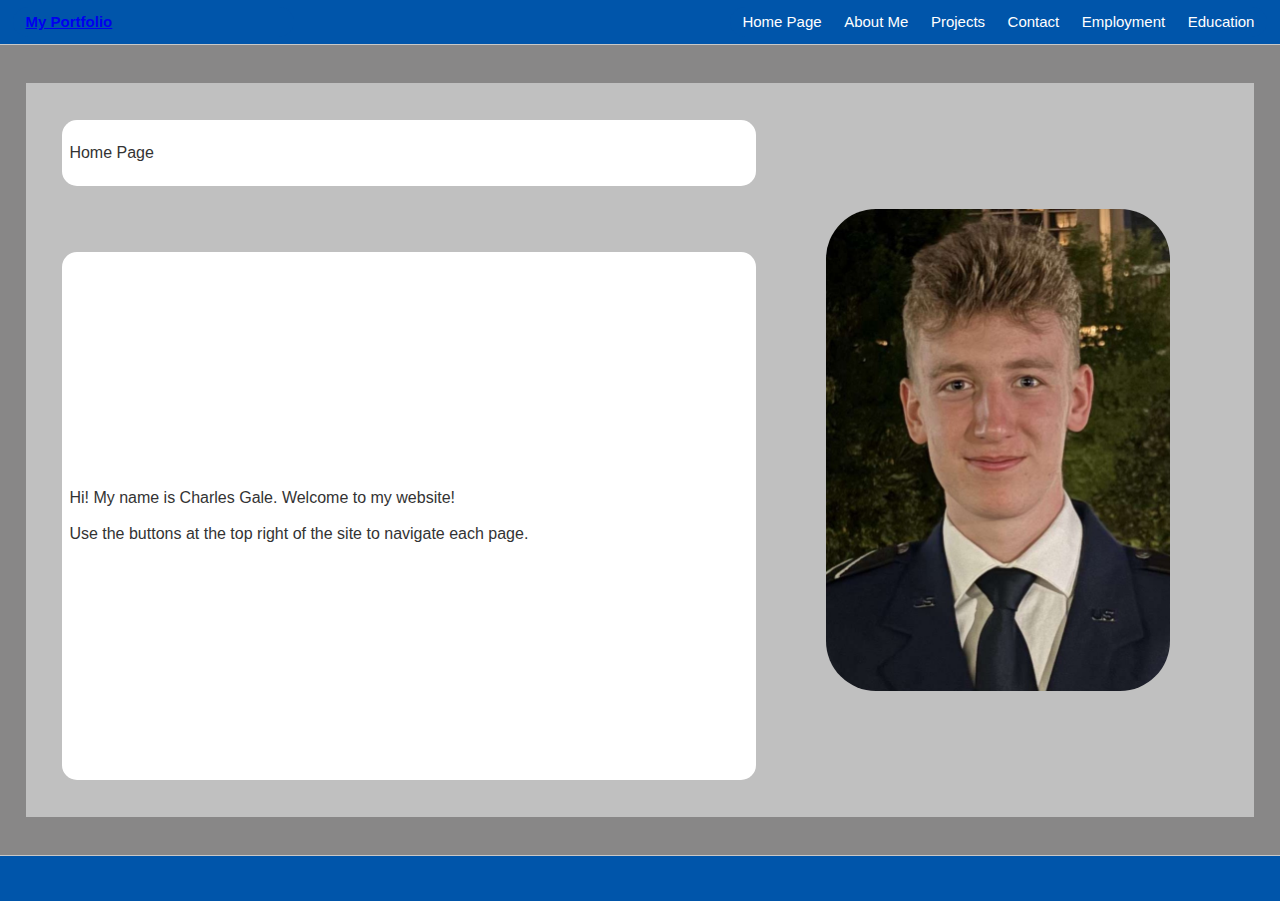
<file: index.html>
<!DOCTYPE html>
<html>
<head>
  <title>Charles Gale | Portfolio</title>
  <link rel="stylesheet" href="style.css" />
</head>
<body>
  <div id="header">
    <a href="index.html" id="websiteName"><strong>My Portfolio</strong></a>
    <div id="navbar">
      <a href="index.html" id="homeButton">Home Page</a>
      <a href="about_me.html" id="aboutButton">About Me</a>
      <a href="projects.html" id="projectsButton">Projects</a>
      <a href="contact.html" id="contactButton">Contact</a>
      <a href="employment.html" id="employmentButton">Employment</a>
      <a href="education.html" id="educationButton">Education</a>
    </div>
  </div>
  <div id="mainContent">
    <div id="contentBackground">
      <div id="leftContent">
        <div id="title">
          Home Page
        </div>
        <div id="description">
          Hi! My name is Charles Gale. Welcome to my website!<br><br>

          Use the buttons at the top right of the site to navigate each page.
        </div>
      </div>
      <div id="rightContent">
        <div id="imageBox">
          <img src="assets/IMG_11542.jpg" >
        </div>
      </div> 
    </div>

  </div>
  <div id="footer">
  </div>
</body>
</html>
</file>
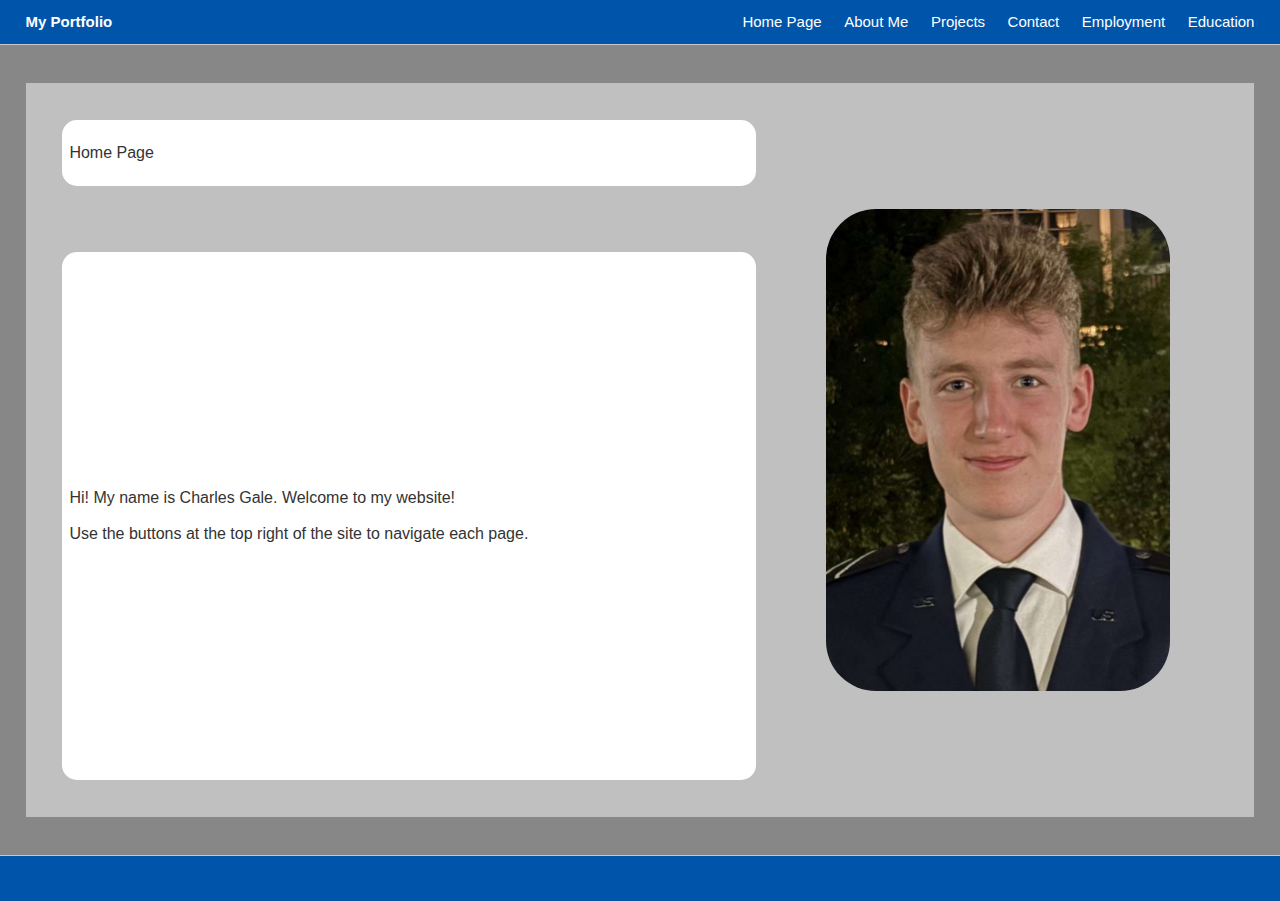
<file: HIC_Portfolio/index.html>
<!DOCTYPE html>
<html>
<head>
  <title>Charles Gale | Portfolio</title>
  <link rel="stylesheet" href="style.css" />
</head>
<body>
  <div id="header">
    <div id="websiteName"> <strong>My Portfolio</strong> </div>
    <div id="navbar">
      <a href="index.html" id="homeButton">Home Page</a>
      <a href="about_me.html" id="aboutButton">About Me</a>
      <a href="projects.html" id="projectsButton">Projects</a>
      <a href="contact.html" id="contactButton">Contact</a>
      <a href="employment.html" id="employmentButton">Employment</a>
      <a href="education.html" id="educationButton">Education</a>
    </div>
  </div>
  <div id="mainContent">
    <div id="contentBackground">
      <div id="leftContent">
        <div id="title">
          Home Page
        </div>
        <div id="description">
          Hi! My name is Charles Gale. Welcome to my website!<br><br>

          Use the buttons at the top right of the site to navigate each page.
        </div>
      </div>
      <div id="rightContent">
        <div id="imageBox">
          <img src="assets/IMG_11542.jpg" >
        </div>
      </div> 
    </div>

  </div>
  <div id="footer">
  </div>
</body>
</html>
</file>
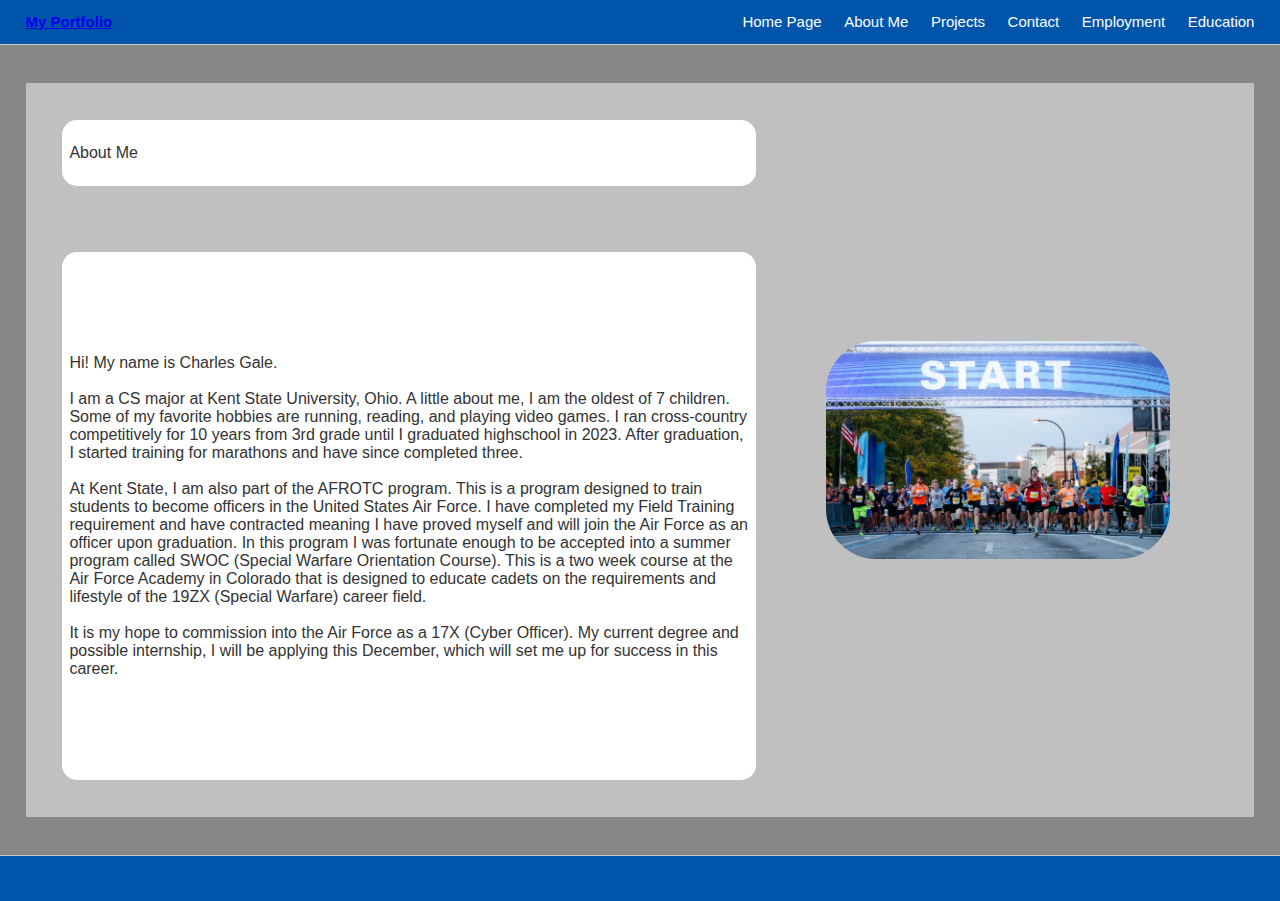
<file: about_me.html>
<!DOCTYPE html>
<html>
<head>
  <title>Charles Gale | Portfolio</title>
  <link rel="stylesheet" href="style.css" />
</head>
<body>
  <div id="header">
    <a href="index.html" id="websiteName"><strong>My Portfolio</strong></a>
    <div id="navbar">
      <a href="index.html" id="homeButton">Home Page</a>
      <a href="about_me.html" id="aboutButton">About Me</a>
      <a href="projects.html" id="projectsButton">Projects</a>
      <a href="contact.html" id="contactButton">Contact</a>
      <a href="employment.html" id="employmentButton">Employment</a>
      <a href="education.html" id="educationButton">Education</a>
    </div>
  </div>
  <div id="mainContent">
    <div id="contentBackground">
      <div id="leftContent">
        <div id="title">
          About Me
        </div>
        <div id="description">
          <p>
            Hi! My name is Charles Gale.<br><br>
            I am a CS major at Kent State University, Ohio. A little about me, I am the oldest of 7 children. Some of my favorite
            hobbies are running, reading, and playing video games. I ran cross-country competitively for 10 years from 3rd grade 
            until I graduated highschool in 2023. After graduation, I started training for marathons and have since completed three.<br><br>

            At Kent State, I am also part of the AFROTC program. This is a program designed to train students to become officers in the
            United States Air Force. I have completed my Field Training requirement and have contracted meaning I have proved myself
            and will join the Air Force as an officer upon graduation. In this program I was fortunate enough to be accepted into a summer
            program called SWOC (Special Warfare Orientation Course). This is a two week course at the Air Force Academy in Colorado that is 
            designed to educate cadets on the requirements and lifestyle of the 19ZX (Special Warfare) career field.<br><br>

            It is my hope to commission into the Air Force as a 17X (Cyber Officer). My current degree and possible internship, I will be applying
            this December, which will set me up for success in this career.
          </p>
        </div>
      </div>
      <div id="rightContent">
        <div id="imageBox">
          <img src="assets/Akron_Marathon_Start_i.webp" >
        </div>
      </div> 
    </div>

  </div>
  <div id="footer">
  </div>
</body>
</html>
</file>
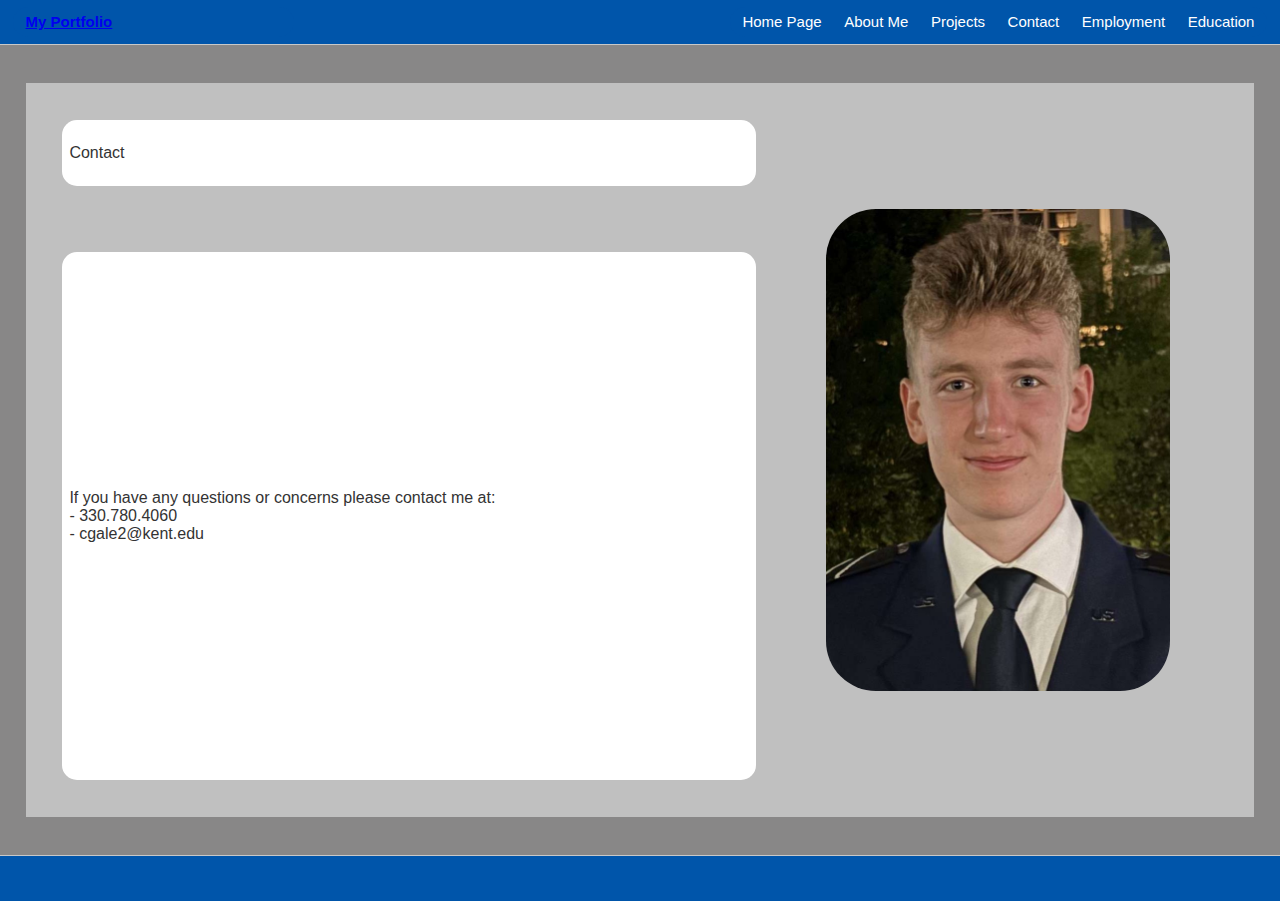
<file: contact.html>
<!DOCTYPE html>
<html>
<head>
  <title>Charles Gale | Portfolio</title>
  <link rel="stylesheet" href="style.css" />
</head>
<body>
  <div id="header">
    <a href="index.html" id="websiteName"><strong>My Portfolio</strong></a>
    <div id="navbar">
      <a href="index.html" id="homeButton">Home Page</a>
      <a href="about_me.html" id="aboutButton">About Me</a>
      <a href="projects.html" id="projectsButton">Projects</a>
      <a href="contact.html" id="contactButton">Contact</a>
      <a href="employment.html" id="employmentButton">Employment</a>
      <a href="education.html" id="educationButton">Education</a>
    </div>
  </div>
  <div id="mainContent">
    <div id="contentBackground">
      <div id="leftContent">
        <div id="title">
          Contact
        </div>
        <div id="description">
            <p>
                If you have any questions or concerns please contact me at: <br>
                 -   330.780.4060<br>
                 -   cgale2@kent.edu
            </p>
        </div>
      </div>
      <div id="rightContent">
        <div id="imageBox">
          <img src="assets/IMG_11542.jpg" >
        </div>
      </div> 
    </div>

  </div>
  <div id="footer">
  </div>
</body>
</html>
</file>
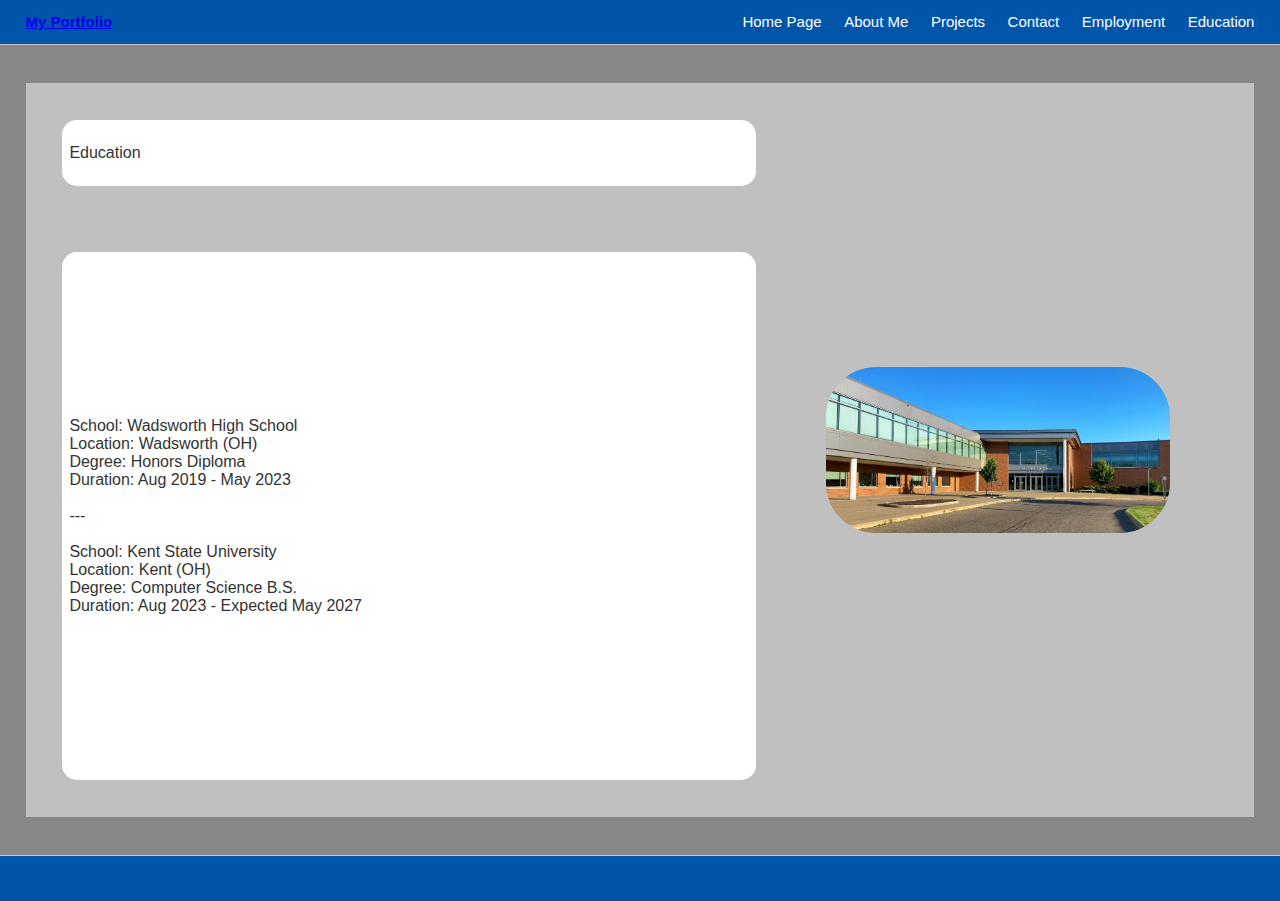
<file: education.html>
<!DOCTYPE html>
<html>
<head>
  <title>Charles Gale | Portfolio</title>
  <link rel="stylesheet" href="style.css" />
</head>
<body>
  <div id="header">
    <a href="index.html" id="websiteName"><strong>My Portfolio</strong></a>
    <div id="navbar">
      <a href="index.html" id="homeButton">Home Page</a>
      <a href="about_me.html" id="aboutButton">About Me</a>
      <a href="projects.html" id="projectsButton">Projects</a>
      <a href="contact.html" id="contactButton">Contact</a>
      <a href="employment.html" id="employmentButton">Employment</a>
      <a href="education.html" id="educationButton">Education</a>
    </div>
  </div>
  <div id="mainContent">
    <div id="contentBackground">
      <div id="leftContent">
        <div id="title">
          Education
        </div>
        <div id="description">
            <p>
            School: Wadsworth High School<br>
            Location: Wadsworth (OH)<br>
            Degree: Honors Diploma<br>
            Duration: Aug 2019 - May 2023<br>
                <br>
            --- <br>
                <br>
            School: Kent State University<br>
            Location: Kent (OH)<br>
            Degree: Computer Science B.S.<br>
            Duration: Aug 2023 - Expected May 2027<br>
            </p>
        </div>
      </div>
      <div id="rightContent">
        <div id="imageBox">
          <img src="assets/Wadsworth_7.jpg" >
        </div>
      </div> 
    </div>

  </div>
  <div id="footer">
  </div>
</body>
</html>
</file>
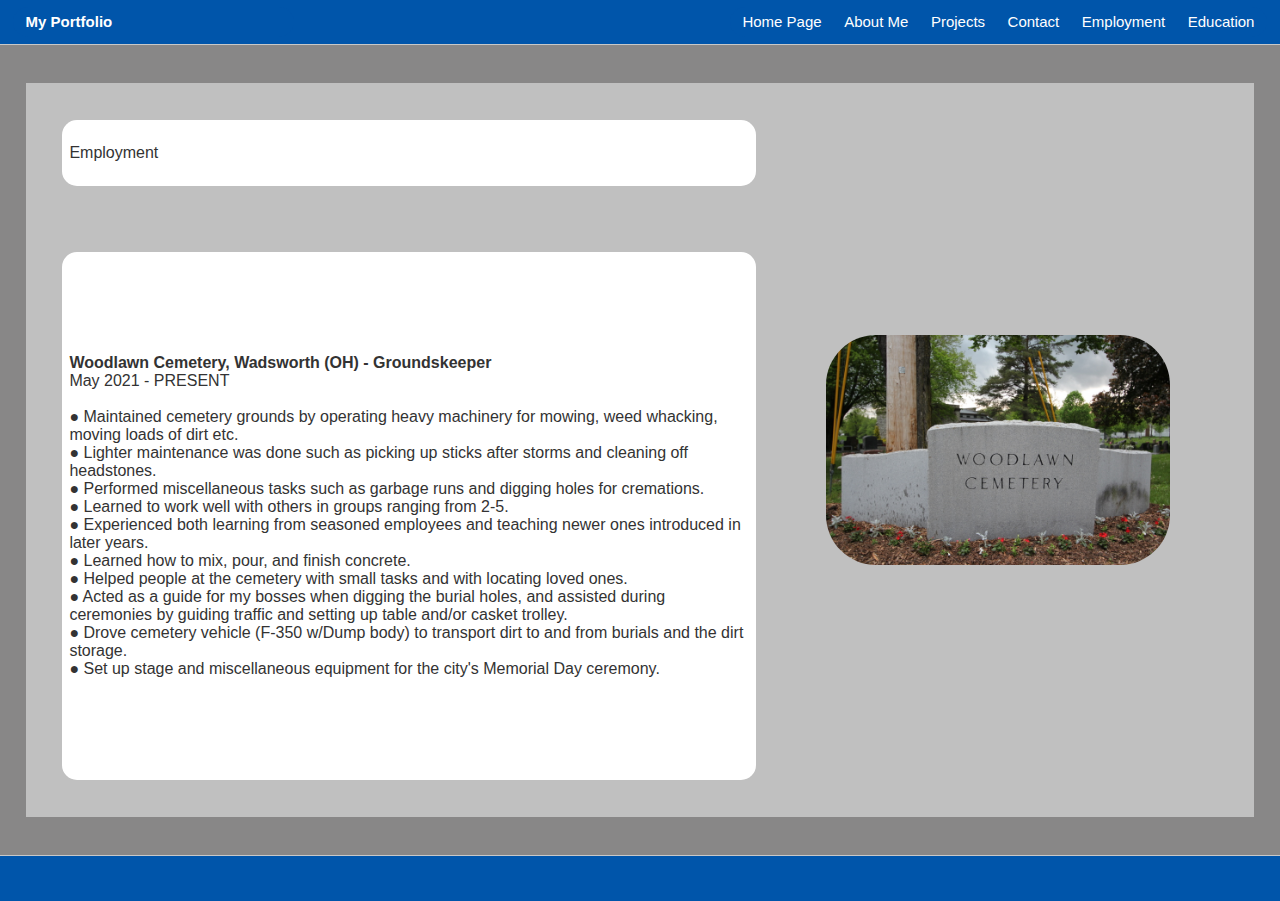
<file: employment.html>
<!DOCTYPE html>
<html>
<head>
  <title>Charles Gale | Portfolio</title>
  <link rel="stylesheet" href="style.css" />
</head>
<body>
  <div id="header">
    <div id="websiteName"> <strong>My Portfolio</strong> </div>
    <div id="navbar">
      <a href="index.html" id="homeButton">Home Page</a>
      <a href="about_me.html" id="aboutButton">About Me</a>
      <a href="projects.html" id="projectsButton">Projects</a>
      <a href="contact.html" id="contactButton">Contact</a>
      <a href="employment.html" id="employmentButton">Employment</a>
      <a href="education.html" id="educationButton">Education</a>
    </div>
  </div>
  <div id="mainContent">
    <div id="contentBackground">
      <div id="leftContent">
        <div id="title">
          Employment
        </div>
        <div id="description">
            <p>
            <strong>Woodlawn Cemetery, Wadsworth (OH) - Groundskeeper</strong><br>
            <weak>May 2021 - PRESENT</weak><br><br>
            ● Maintained cemetery grounds by operating heavy machinery for mowing, weed
            whacking, moving loads of dirt etc.<br>
            ● Lighter maintenance was done such as picking up sticks after storms and cleaning off
            headstones.<br>
            ● Performed miscellaneous tasks such as garbage runs and digging holes for cremations.<br>
            ● Learned to work well with others in groups ranging from 2-5.<br>
            ● Experienced both learning from seasoned employees and teaching newer ones
            introduced in later years.<br>
            ● Learned how to mix, pour, and finish concrete.<br>
            ● Helped people at the cemetery with small tasks and with locating loved ones.<br>
            ● Acted as a guide for my bosses when digging the burial holes, and assisted during
            ceremonies by guiding traffic and setting up table and/or casket trolley.<br>
            ● Drove cemetery vehicle (F-350 w/Dump body) to transport dirt to and from burials and the
            dirt storage.<br>
            ● Set up stage and miscellaneous equipment for the city's Memorial Day ceremony.<br>
            </p>
        </div>
      </div>
      <div id="rightContent">
        <div id="imageBox">
          <img src="assets/CEM44176_131086916528 (1).jpg" >
        </div>
      </div> 
    </div>

  </div>
  <div id="footer">
  </div>
</body>
</html>
</file>
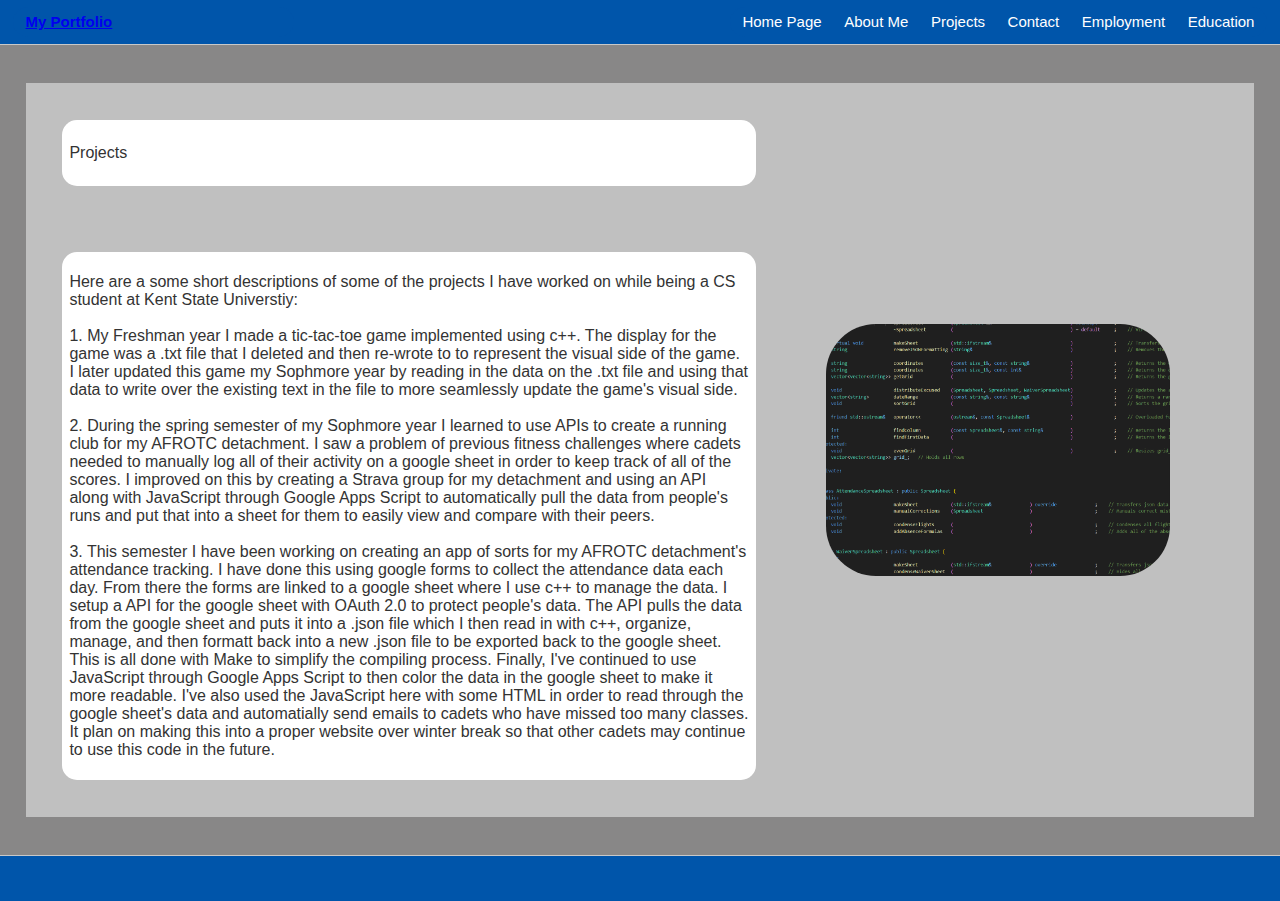
<file: projects.html>
<!DOCTYPE html>
<html>
<head>
  <title>Charles Gale | Portfolio</title>
  <link rel="stylesheet" href="style.css" />
</head>
<body>
  <div id="header">
    <a href="index.html" id="websiteName"><strong>My Portfolio</strong></a>
    <div id="navbar">
      <a href="index.html" id="homeButton">Home Page</a>
      <a href="about_me.html" id="aboutButton">About Me</a>
      <a href="projects.html" id="projectsButton">Projects</a>
      <a href="contact.html" id="contactButton">Contact</a>
      <a href="employment.html" id="employmentButton">Employment</a>
      <a href="education.html" id="educationButton">Education</a>
    </div>
  </div>
  <div id="mainContent">
    <div id="contentBackground">
      <div id="leftContent">
        <div id="title">
          Projects
        </div>
        <div id="description">
          <p>
            Here are a some short descriptions of some of the projects I have worked on while being a CS student at Kent State Universtiy:<br><br>

            1. My Freshman year I made a tic-tac-toe game implemented using c++. The display for the game was a .txt file that I deleted and then re-wrote to
            to represent the visual side of the game. I later updated this game my Sophmore year by reading in the data on the .txt file and using that data to 
            write over the existing text in the file to more seamlessly update the game's visual side.<br><br>

            2. During the spring semester of my Sophmore year I learned to use APIs to create a running club for my AFROTC detachment. I saw a problem of previous
            fitness challenges where cadets needed to manually log all of their activity on a google sheet in order to keep track of all of the scores. I improved 
            on this by creating a Strava group for my detachment and using an API along with JavaScript through Google Apps Script to automatically pull the data 
            from people's runs and put that into a sheet for them to easily view and compare with their peers.<br><br>
            
            3. This semester I have been working on creating an app of sorts for my AFROTC detachment's attendance tracking. I have done this using google forms to
            collect the attendance data each day. From there the forms are linked to a google sheet where I use c++ to manage the data. I setup a API for the google sheet
            with OAuth 2.0 to protect people's data. The API pulls the data from the google sheet and puts it into a .json file which I then read in with c++, organize, manage,
            and then formatt back into a new .json file to be exported back to the google sheet. This is all done with Make to simplify the compiling process. Finally, I've continued
            to use JavaScript through Google Apps Script to then color the data in the google sheet to make it more readable. I've also used the JavaScript here with some 
            HTML in order to read through the google sheet's data and automatially send emails to cadets who have missed too many classes. It plan on making this into a proper website
            over winter break so that other cadets may continue to use this code in the future.
          </p>
        </div>
      </div>
      <div id="rightContent">
        <div id="imageBox">
          <img src="assets/Screenshot_2025-11-12_120443.png" >
        </div>
      </div> 
    </div>

  </div>
  <div id="footer">
  </div>
</body>
</html>
</file>
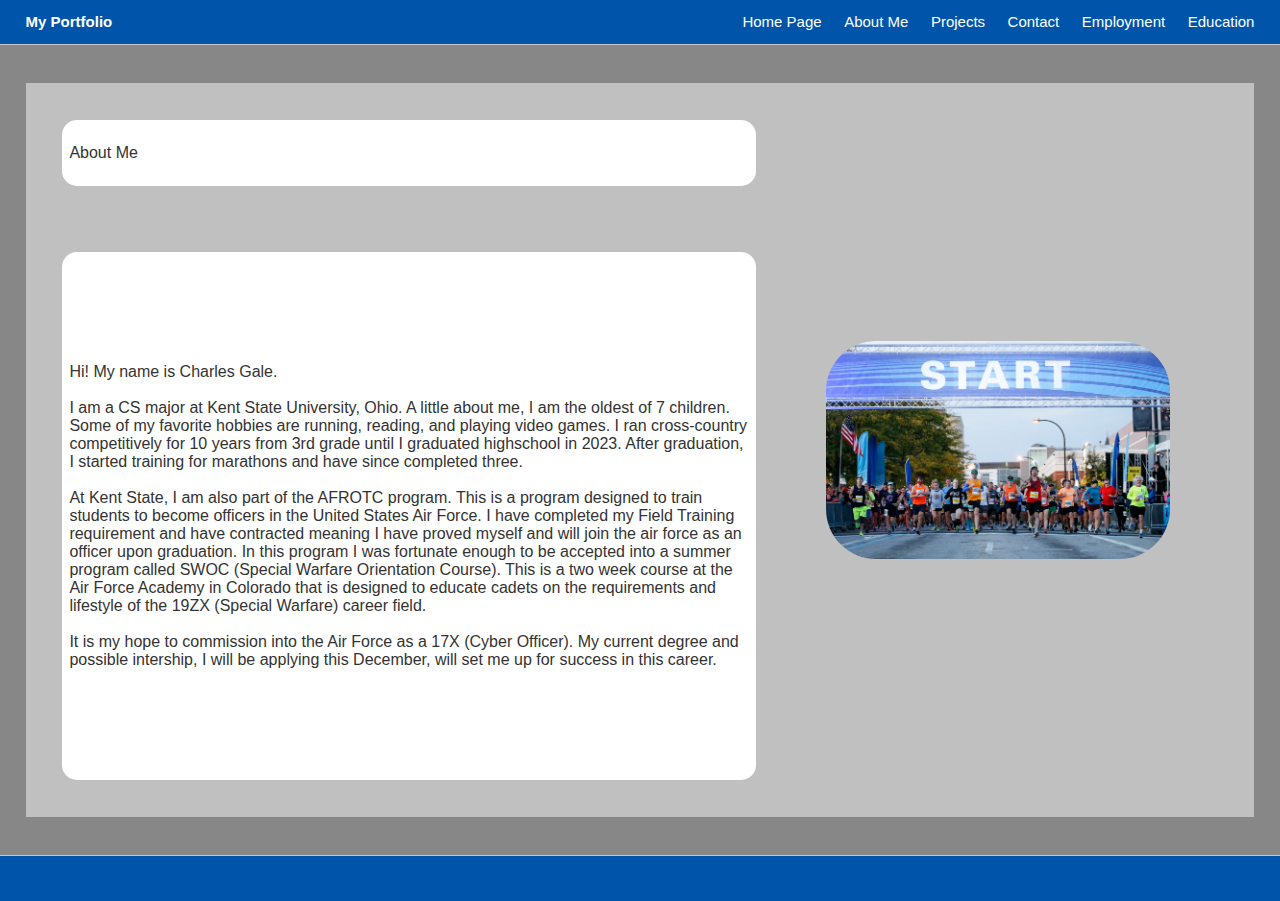
<file: HIC_Portfolio/about_me.html>
<!DOCTYPE html>
<html>
<head>
  <title>Charles Gale | Portfolio</title>
  <link rel="stylesheet" href="style.css" />
</head>
<body>
  <div id="header">
    <div id="websiteName"> <strong>My Portfolio</strong> </div>
    <div id="navbar">
      <a href="index.html" id="homeButton">Home Page</a>
      <a href="about_me.html" id="aboutButton">About Me</a>
      <a href="projects.html" id="projectsButton">Projects</a>
      <a href="contact.html" id="contactButton">Contact</a>
      <a href="employment.html" id="employmentButton">Employment</a>
      <a href="education.html" id="educationButton">Education</a>
    </div>
  </div>
  <div id="mainContent">
    <div id="contentBackground">
      <div id="leftContent">
        <div id="title">
          About Me
        </div>
        <div id="description">
          <p>
            Hi! My name is Charles Gale.<br><br>
            I am a CS major at Kent State University, Ohio. A little about me, I am the oldest of 7 children. Some of my favorite
            hobbies are running, reading, and playing video games. I ran cross-country competitively for 10 years from 3rd grade 
            until I graduated highschool in 2023. After graduation, I started training for marathons and have since completed three.<br><br>

            At Kent State, I am also part of the AFROTC program. This is a program designed to train students to become officers in the
            United States Air Force. I have completed my Field Training requirement and have contracted meaning I have proved myself
            and will join the air force as an officer upon graduation. In this program I was fortunate enough to be accepted into a summer
            program called SWOC (Special Warfare Orientation Course). This is a two week course at the Air Force Academy in Colorado that is 
            designed to educate cadets on the requirements and lifestyle of the 19ZX (Special Warfare) career field.<br><br>

            It is my hope to commission into the Air Force as a 17X (Cyber Officer). My current degree and possible intership, I will be applying
            this December, will set me up for success in this career.
          </p>
        </div>
      </div>
      <div id="rightContent">
        <div id="imageBox">
          <img src="assets/Akron_Marathon_Start_i.webp" >
        </div>
      </div> 
    </div>

  </div>
  <div id="footer">
  </div>
</body>
</html>
</file>
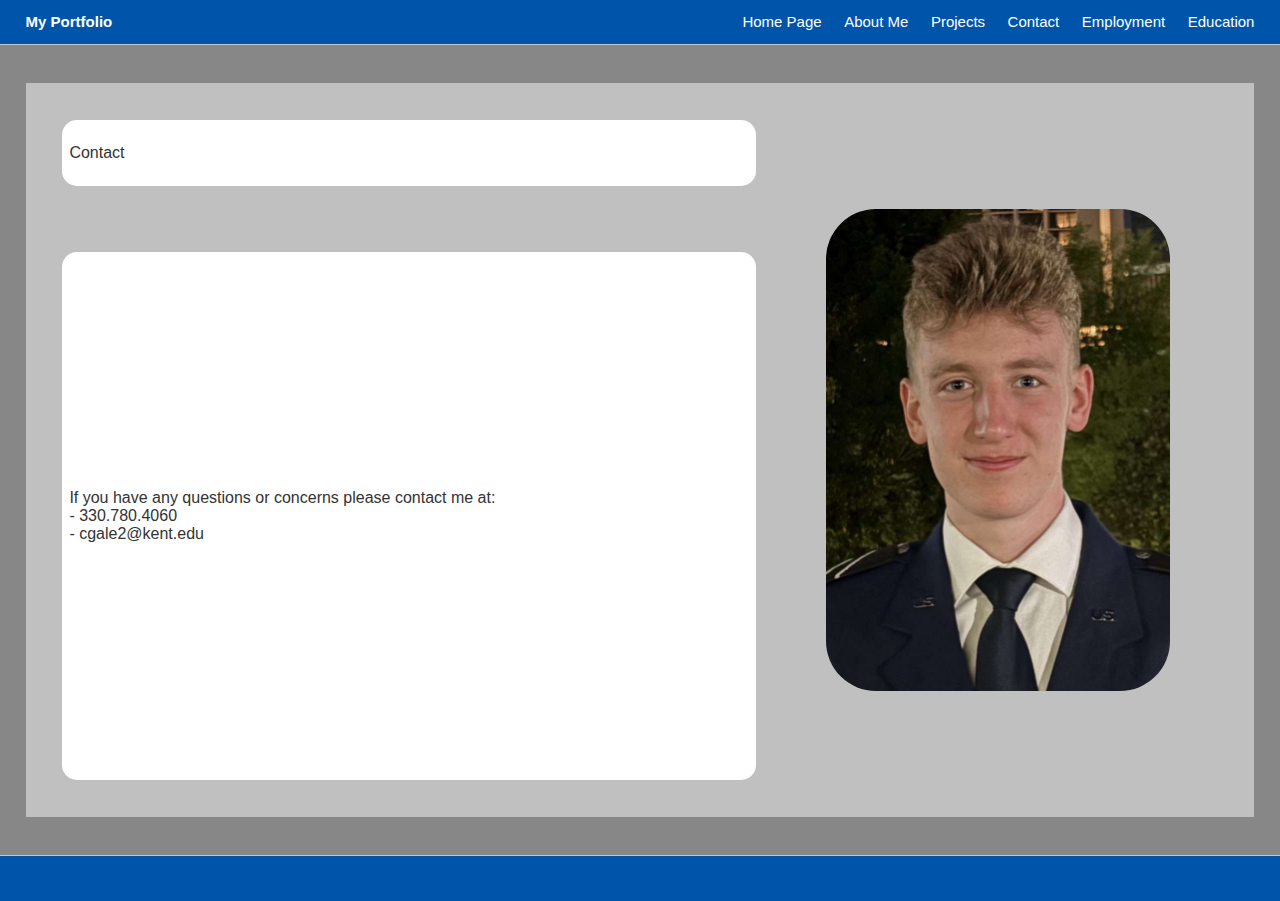
<file: HIC_Portfolio/contact.html>
<!DOCTYPE html>
<html>
<head>
  <title>Charles Gale | Portfolio</title>
  <link rel="stylesheet" href="style.css" />
</head>
<body>
  <div id="header">
    <div id="websiteName"> <strong>My Portfolio</strong> </div>
    <div id="navbar">
      <a href="index.html" id="homeButton">Home Page</a>
      <a href="about_me.html" id="aboutButton">About Me</a>
      <a href="projects.html" id="projectsButton">Projects</a>
      <a href="contact.html" id="contactButton">Contact</a>
      <a href="employment.html" id="employmentButton">Employment</a>
      <a href="education.html" id="educationButton">Education</a>
    </div>
  </div>
  <div id="mainContent">
    <div id="contentBackground">
      <div id="leftContent">
        <div id="title">
          Contact
        </div>
        <div id="description">
            <p>
                If you have any questions or concerns please contact me at: <br>
                 -   330.780.4060<br>
                 -   cgale2@kent.edu
            </p>
        </div>
      </div>
      <div id="rightContent">
        <div id="imageBox">
          <img src="assets/IMG_11542.jpg" >
        </div>
      </div> 
    </div>

  </div>
  <div id="footer">
  </div>
</body>
</html>
</file>
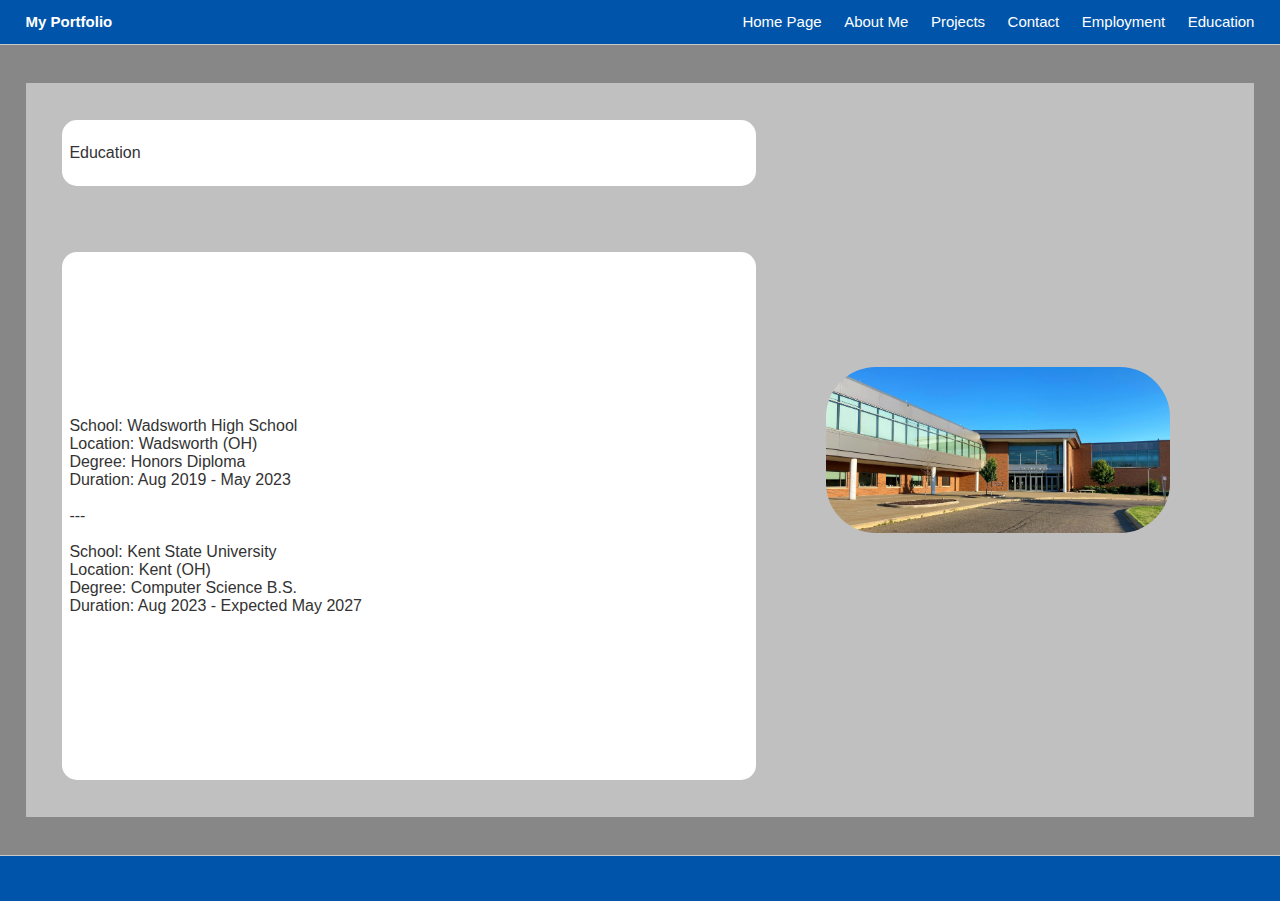
<file: HIC_Portfolio/education.html>
<!DOCTYPE html>
<html>
<head>
  <title>Charles Gale | Portfolio</title>
  <link rel="stylesheet" href="style.css" />
</head>
<body>
  <div id="header">
    <div id="websiteName"> <strong>My Portfolio</strong> </div>
    <div id="navbar">
      <a href="index.html" id="homeButton">Home Page</a>
      <a href="about_me.html" id="aboutButton">About Me</a>
      <a href="projects.html" id="projectsButton">Projects</a>
      <a href="contact.html" id="contactButton">Contact</a>
      <a href="employment.html" id="employmentButton">Employment</a>
      <a href="education.html" id="educationButton">Education</a>
    </div>
  </div>
  <div id="mainContent">
    <div id="contentBackground">
      <div id="leftContent">
        <div id="title">
          Education
        </div>
        <div id="description">
            <p>
            School: Wadsworth High School<br>
            Location: Wadsworth (OH)<br>
            Degree: Honors Diploma<br>
            Duration: Aug 2019 - May 2023<br>
                <br>
            --- <br>
                <br>
            School: Kent State University<br>
            Location: Kent (OH)<br>
            Degree: Computer Science B.S.<br>
            Duration: Aug 2023 - Expected May 2027<br>
            </p>
        </div>
      </div>
      <div id="rightContent">
        <div id="imageBox">
          <img src="assets/Wadsworth_7.jpg" >
        </div>
      </div> 
    </div>

  </div>
  <div id="footer">
  </div>
</body>
</html>
</file>
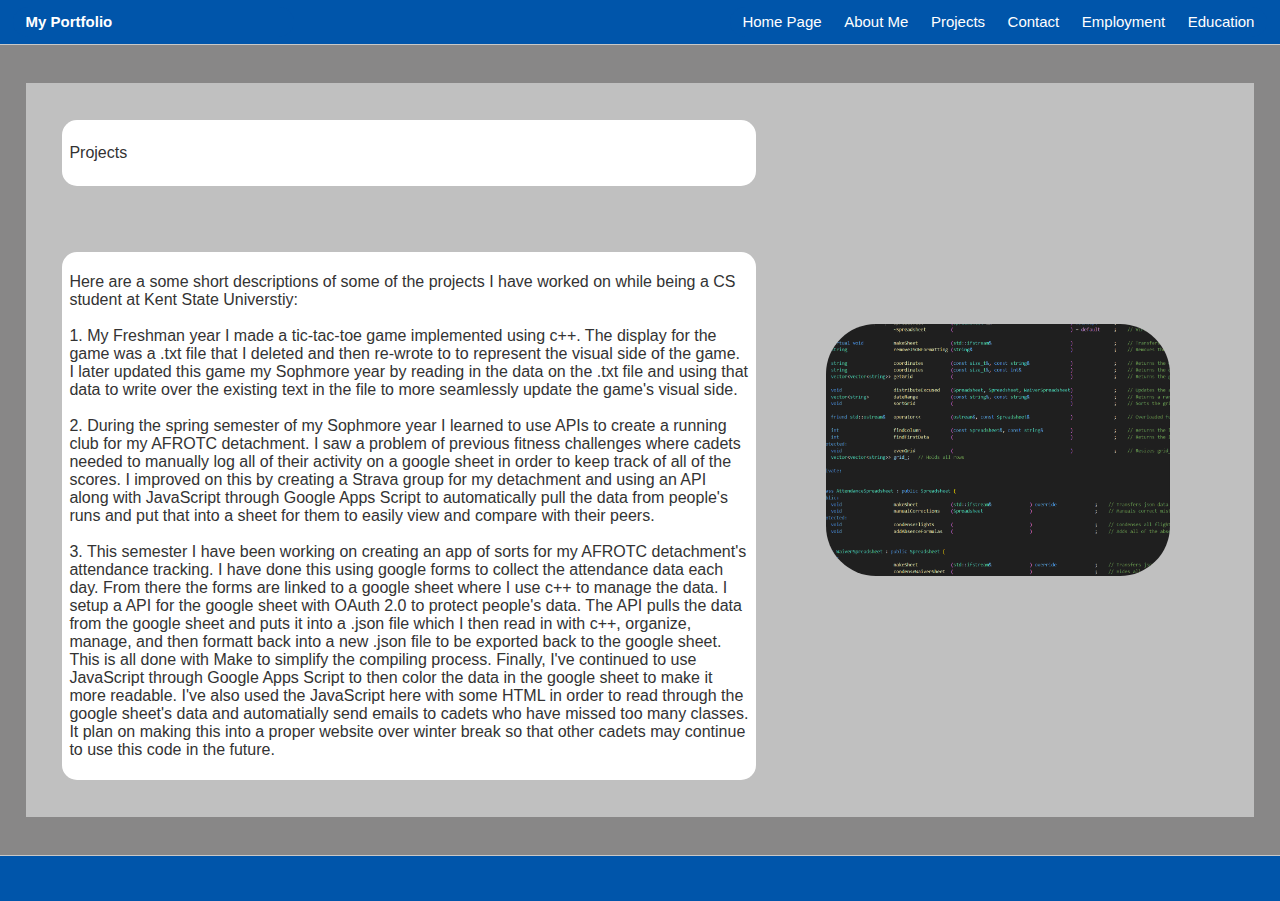
<file: HIC_Portfolio/projects.html>
<!DOCTYPE html>
<html>
<head>
  <title>Charles Gale | Portfolio</title>
  <link rel="stylesheet" href="style.css" />
</head>
<body>
  <div id="header">
    <div id="websiteName"> <strong>My Portfolio</strong> </div>
    <div id="navbar">
      <a href="index.html" id="homeButton">Home Page</a>
      <a href="about_me.html" id="aboutButton">About Me</a>
      <a href="projects.html" id="projectsButton">Projects</a>
      <a href="contact.html" id="contactButton">Contact</a>
      <a href="employment.html" id="employmentButton">Employment</a>
      <a href="education.html" id="educationButton">Education</a>
    </div>
  </div>
  <div id="mainContent">
    <div id="contentBackground">
      <div id="leftContent">
        <div id="title">
          Projects
        </div>
        <div id="description">
          <p>
            Here are a some short descriptions of some of the projects I have worked on while being a CS student at Kent State Universtiy:<br><br>

            1. My Freshman year I made a tic-tac-toe game implemented using c++. The display for the game was a .txt file that I deleted and then re-wrote to
            to represent the visual side of the game. I later updated this game my Sophmore year by reading in the data on the .txt file and using that data to 
            write over the existing text in the file to more seamlessly update the game's visual side.<br><br>

            2. During the spring semester of my Sophmore year I learned to use APIs to create a running club for my AFROTC detachment. I saw a problem of previous
            fitness challenges where cadets needed to manually log all of their activity on a google sheet in order to keep track of all of the scores. I improved 
            on this by creating a Strava group for my detachment and using an API along with JavaScript through Google Apps Script to automatically pull the data 
            from people's runs and put that into a sheet for them to easily view and compare with their peers.<br><br>
            
            3. This semester I have been working on creating an app of sorts for my AFROTC detachment's attendance tracking. I have done this using google forms to
            collect the attendance data each day. From there the forms are linked to a google sheet where I use c++ to manage the data. I setup a API for the google sheet
            with OAuth 2.0 to protect people's data. The API pulls the data from the google sheet and puts it into a .json file which I then read in with c++, organize, manage,
            and then formatt back into a new .json file to be exported back to the google sheet. This is all done with Make to simplify the compiling process. Finally, I've continued
            to use JavaScript through Google Apps Script to then color the data in the google sheet to make it more readable. I've also used the JavaScript here with some 
            HTML in order to read through the google sheet's data and automatially send emails to cadets who have missed too many classes. It plan on making this into a proper website
            over winter break so that other cadets may continue to use this code in the future.
          </p>
        </div>
      </div>
      <div id="rightContent">
        <div id="imageBox">
          <img src="assets/Screenshot_2025-11-12_120443.png" >
        </div>
      </div> 
    </div>

  </div>
  <div id="footer">
  </div>
</body>
</html>
</file>
<file: style.css>
html {
  height: 100%;
  width: 100%;
  margin: 0;
  padding: 0;
}

body {
  font-family: Arial, sans-serif;
  margin: 0;
  background-color: #aeaaaa;
  color: #333;
  height: 100%;
  width: 100%;
}

#header {
  margin: 0;
  background: #0055aa;
  color: white;
  text-align: Left; 
  height: 5%;
  width: 100%;
  box-sizing: border-box;
  display: flex;
  align-items: center;
  border-bottom: 1px solid rgb(200, 200, 200);
}

#websiteName {
  background-color: #0055aa;
  width: 20%;
  height:70%;
  text-align: center;
  border-radius: 15px;
  font-size: 15px;
  display: flex;
  align-items: center;
  padding: 0 1%;
  margin-inline: 1%;
}

#navbar {
  background: #0055aa;
  width: 40%;
  height: 70%;
  text-align: center;
  border-radius: 15px;
  font-size: 15px;
  display: flex;
  align-items: center;
  justify-content: space-between;
  padding: 0 1%;
  margin-inline: 1%;
  margin-left: auto;
}

#navbar a {
  background-color: #0055aa;
  border: none;
  color: white;
  text-decoration: none;
}

#navbar a:hover {
  background-color: #4976a3;
}

#mainContent {
  height: 90%;
  width: 100%;
  background: rgb(136, 135, 135);
  padding: 3% 2%;
  box-sizing: border-box;
  display: flex;
}

#contentBackground {
  background-color: rgb(192, 192, 192);
  width: 100%;
  height: 100%;
  padding: 3% 3%;
  box-sizing: border-box;
  display: flex;
}

#leftContent {
  width: 60%;
  height: 100%;
  display: flex;
  flex-direction: column;
}

#rightContent {
  width: 38%;
  margin-left: auto;
}

#title {
  background-color: rgb(255, 255, 255);
  width: 100%;
  height: 10%;
  box-sizing: border-box;
  border-radius: 15px;
  display: flex;
  align-items: center;
  justify-content: space-between;
  padding: 1% 1%;
}

#description {
  background-color: rgb(255, 255, 255);
  width: 100%;
  height: 80%;
  box-sizing: border-box;
  border-radius: 15px;
  display: flex;
  align-items: center;
  justify-content: space-between;
  padding: 1% 1%;
  margin-top: auto;
}

#imageBox {
  width: 100%;
  height: 100%;
  box-sizing: border-box;
  border-radius: 15px;
  display: flex;
  align-items: center;
  justify-content: space-between;
  padding: 1% 1%;
  margin-left: auto;
}

#footer {
  border-top: 1px solid rgb(200, 200, 200);
  bottom: 0;
  background: #0055aa;
  height: 5%;
  width: 100%;
}

img {
    width: 80%;
    height: auto;
    border-radius: 50px;
    align-items: center;
    justify-content: center;
    margin: 0 auto;
}
</file>
<file: HIC_Portfolio/style.css>
html {
  height: 100%;
  width: 100%;
  margin: 0;
  padding: 0;
}

body {
  font-family: Arial, sans-serif;
  margin: 0;
  background-color: #aeaaaa;
  color: #333;
  height: 100%;
  width: 100%;
}

#header {
  margin: 0;
  background: #0055aa;
  color: white;
  text-align: Left; 
  height: 5%;
  width: 100%;
  box-sizing: border-box;
  display: flex;
  align-items: center;
  border-bottom: 1px solid rgb(200, 200, 200);
}

#websiteName {
  background-color: #0055aa;
  width: 20%;
  height:70%;
  text-align: center;
  border-radius: 15px;
  font-size: 15px;
  display: flex;
  align-items: center;
  padding: 0 1%;
  margin-inline: 1%;
}

#navbar {
  background: #0055aa;
  width: 40%;
  height: 70%;
  text-align: center;
  border-radius: 15px;
  font-size: 15px;
  display: flex;
  align-items: center;
  justify-content: space-between;
  padding: 0 1%;
  margin-inline: 1%;
  margin-left: auto;
}

#navbar a {
  background-color: #0055aa;
  border: none;
  color: white;
  text-decoration: none;
}

#navbar a:hover {
  background-color: #4976a3;
}

#mainContent {
  height: 90%;
  width: 100%;
  background: rgb(136, 135, 135);
  padding: 3% 2%;
  box-sizing: border-box;
  display: flex;
}

#contentBackground {
  background-color: rgb(192, 192, 192);
  width: 100%;
  height: 100%;
  padding: 3% 3%;
  box-sizing: border-box;
  display: flex;
}

#leftContent {
  width: 60%;
  height: 100%;
  display: flex;
  flex-direction: column;
}

#rightContent {
  width: 38%;
  margin-left: auto;
}

#title {
  background-color: rgb(255, 255, 255);
  width: 100%;
  height: 10%;
  box-sizing: border-box;
  border-radius: 15px;
  display: flex;
  align-items: center;
  justify-content: space-between;
  padding: 1% 1%;
}

#description {
  background-color: rgb(255, 255, 255);
  width: 100%;
  height: 80%;
  box-sizing: border-box;
  border-radius: 15px;
  display: flex;
  align-items: center;
  justify-content: space-between;
  padding: 1% 1%;
  margin-top: auto;
}

#imageBox {
  width: 100%;
  height: 100%;
  box-sizing: border-box;
  border-radius: 15px;
  display: flex;
  align-items: center;
  justify-content: space-between;
  padding: 1% 1%;
  margin-left: auto;
}

#footer {
  border-top: 1px solid rgb(200, 200, 200);
  bottom: 0;
  background: #0055aa;
  height: 5%;
  width: 100%;
}

img {
    width: 80%;
    height: auto;
    border-radius: 50px;
    align-items: center;
    justify-content: center;
    margin: 0 auto;
}
</file>
